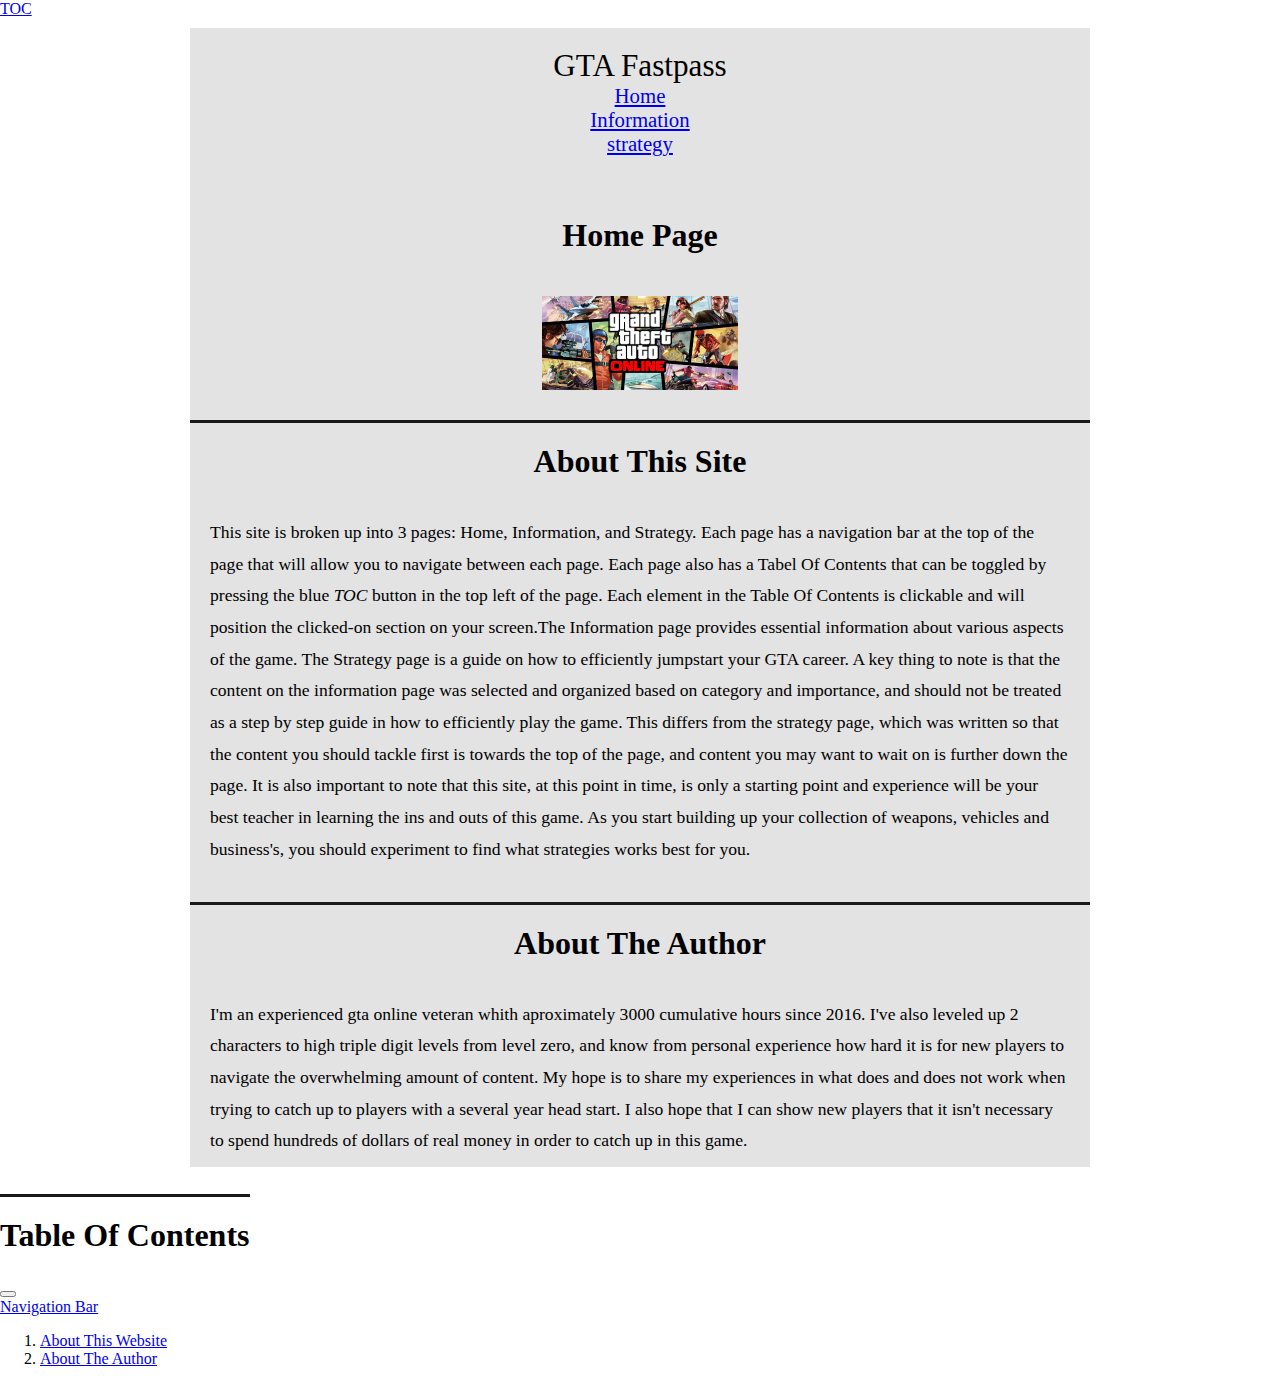
<file: index.html>
<!DOCTYPE html>
<html lang="en">
    <head>
        <meta charset="UTF-8">
        <meta name="viewport" content="width=device-width, initial-scale=1.0">
        <link href="https://cdn.jsdelivr.net/npm/bootstrap@5.3.0/dist/css/bootstrap.min.css" rel="stylesheet" integrity="sha384-9ndCyUaIbzAi2FUVXJi0CjmCapSmO7SnpJef0486qhLnuZ2cdeRhO02iuK6FUUVM" crossorigin="anonymous">        
        <link rel="stylesheet" href="style.css">
        <script src="https://cdn.jsdelivr.net/npm/bootstrap@5.3.0/dist/js/bootstrap.bundle.min.js" integrity="sha384-geWF76RCwLtnZ8qwWowPQNguL3RmwHVBC9FhGdlKrxdiJJigb/j/68SIy3Te4Bkz" crossorigin="anonymous"></script>

        <title>GTA Guide</title>
    </head>
    <body>
        <div id="page">
            <a id="toc-button" class="btn btn-primary sticky-top" data-bs-toggle="offcanvas" href="#TableOfContent" role="button">TOC</a>
                
            <div class="card bg-light text-dark mb-3">
                <div class="container" id="PageNavCont">
                    <nav class="navbar navbar-expand-lg" id="PageNav">
                        <div class="container-fluid">
                            <div class="navbarItem">
                                <a class="navbar-brand">GTA Fastpass</a>
                            </div>
                            <div class="navbarItem">
                                <a class="nav-link active" aria-current="page" href="index.html">Home</a>
                            </div>
                            <div class="navbarItem">
                                <a class="nav-link active" href="info.html">Information</a>
                            </div>
                            <div class="navbarItem">
                                <a class="nav-link active" href="strategy.html">strategy</a>
                            </div>
                        </div>
                    </nav>
                </div>
                <div>
                    <div class="row" id="page-header">
                        <div class="col"><h1>Home Page</h1></div>
                        <div class="col"><img src="images/GTA-online-logo.jpg" alt="gta logo"></div>
                    </div>
                    <h2 id="AboutSite">About This Site</h2>
                    <p class="textbox">This site is broken up into 3 pages: Home, Information, and Strategy. Each page has a navigation bar at the top of the page that will allow you to navigate between each page. Each page also has a Tabel Of Contents that can be toggled by pressing the blue <em>TOC</em> button in the top left of the page. Each element in the Table Of Contents is clickable and will position the clicked-on section on your screen.The Information page provides essential information about various aspects of the game. The Strategy page is a guide on how to efficiently jumpstart your GTA career. A key thing to note is that the content on the information page was selected and organized based on category and importance, and should not be treated as a step by step guide in how to efficiently play the game. This differs from the strategy page, which was written so that the content you should tackle first is towards the top of the page, and content you may want to wait on is further down the page. It is also important to note that this site, at this point in time, is only a starting point and experience will be your best teacher in learning the ins and outs of this game. As you start building up your collection of weapons, vehicles and business's, you should experiment to find what strategies works best for you.</p>
                    
                    <h2 id="AboutAuthor">About The Author</h2>
                    <p class="textbox">I'm an experienced gta online veteran whith aproximately 3000 cumulative hours since 2016. I've also leveled up 2 characters to high triple digit levels from level zero, and know from personal experience how hard it is for new players to navigate the overwhelming amount of content. My hope is to share my experiences in what does and does not work when trying to catch up to players with a several year head start. I also hope that I can show new players that it isn't necessary to spend hundreds of dollars of real money in order to catch up in this game. </p>
                </div>
            </div>
        </div>
        <div class="offcanvas offcanvas-start" id="TableOfContent">
            <div class="offcanvas-header">
                <h2 class="offcanvas-title">Table Of Contents</h2>
                <button type="button" class="btn-close" data-bs-dismiss="offcanvas" aria-label="Close"></button>
                
            </div>
            <a href="#PageNav">Navigation Bar</a>
            <ol>
                <li><a href="index.html#AboutSite">About This Website</a></li>
                <li><a href="index.html#AboutAuthor">About The Author</a></li>
            </ol>
        </div>
    </body>
</html>
</file>
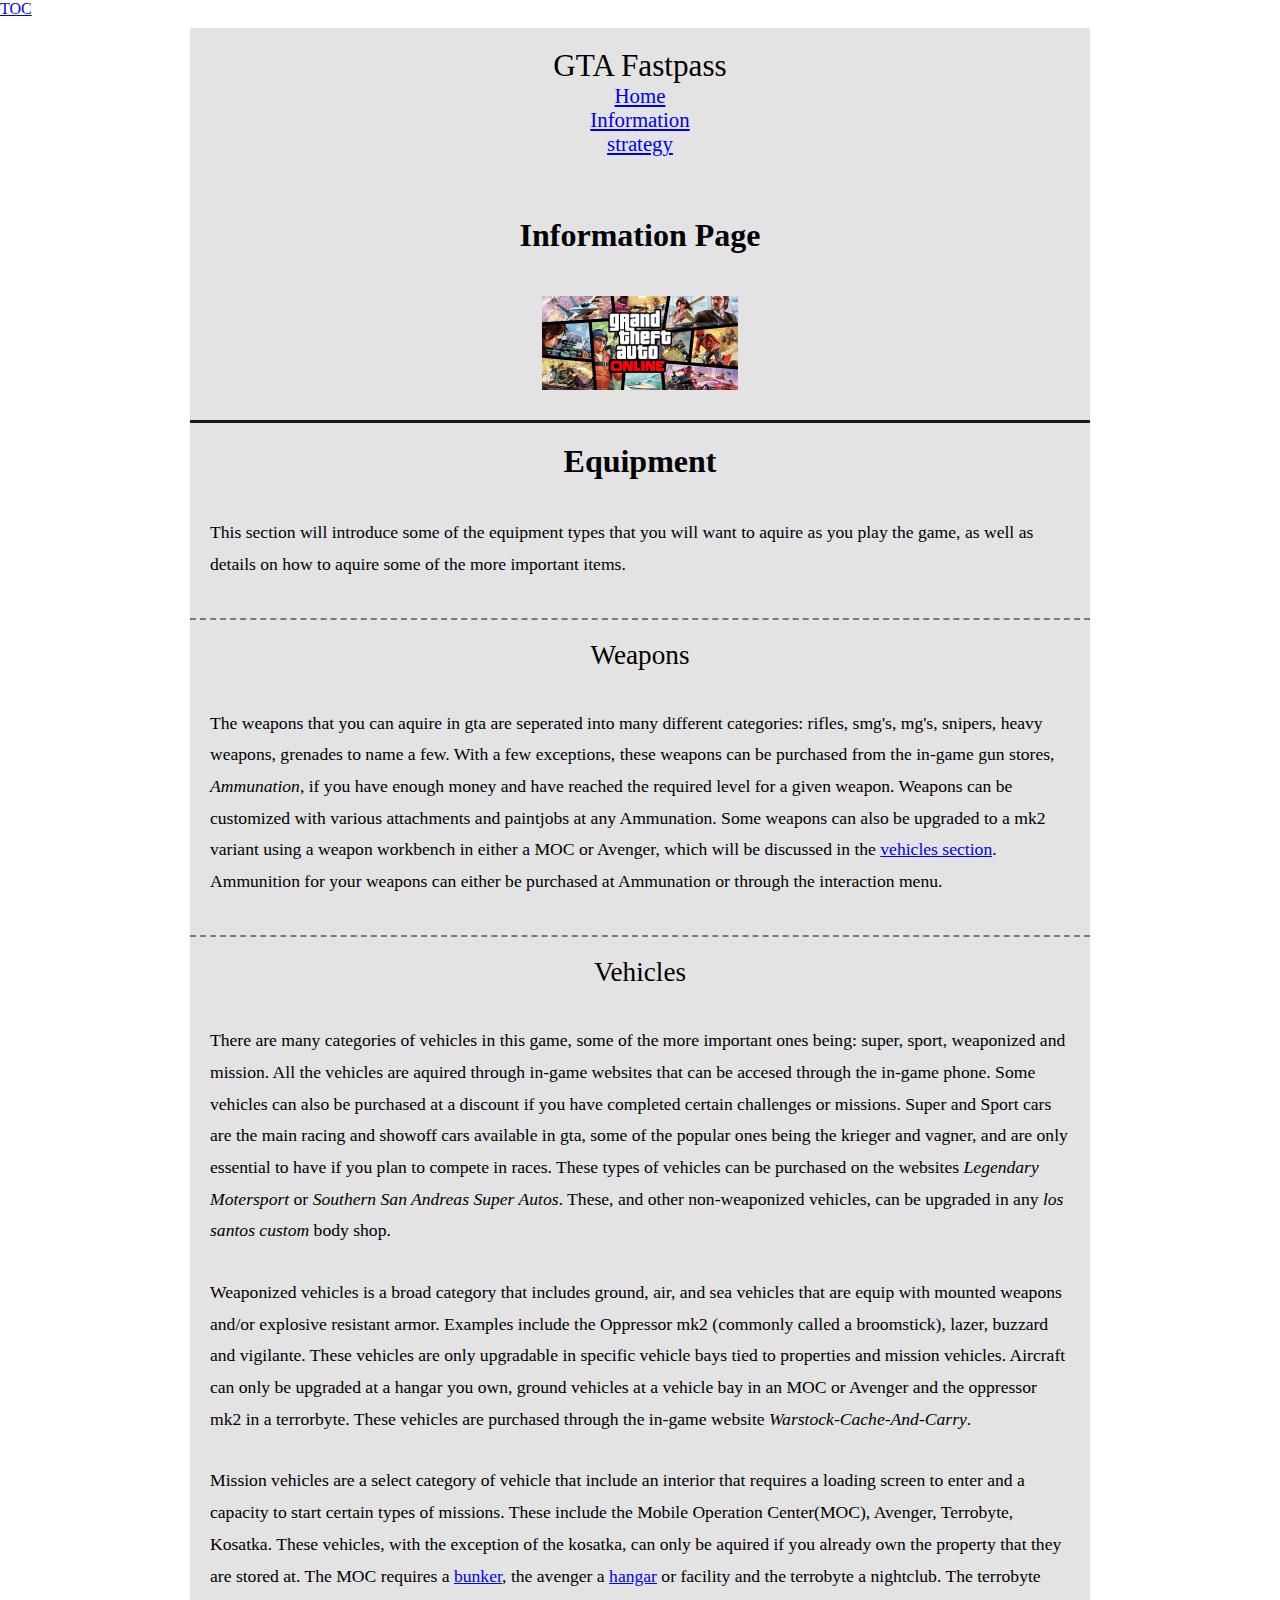
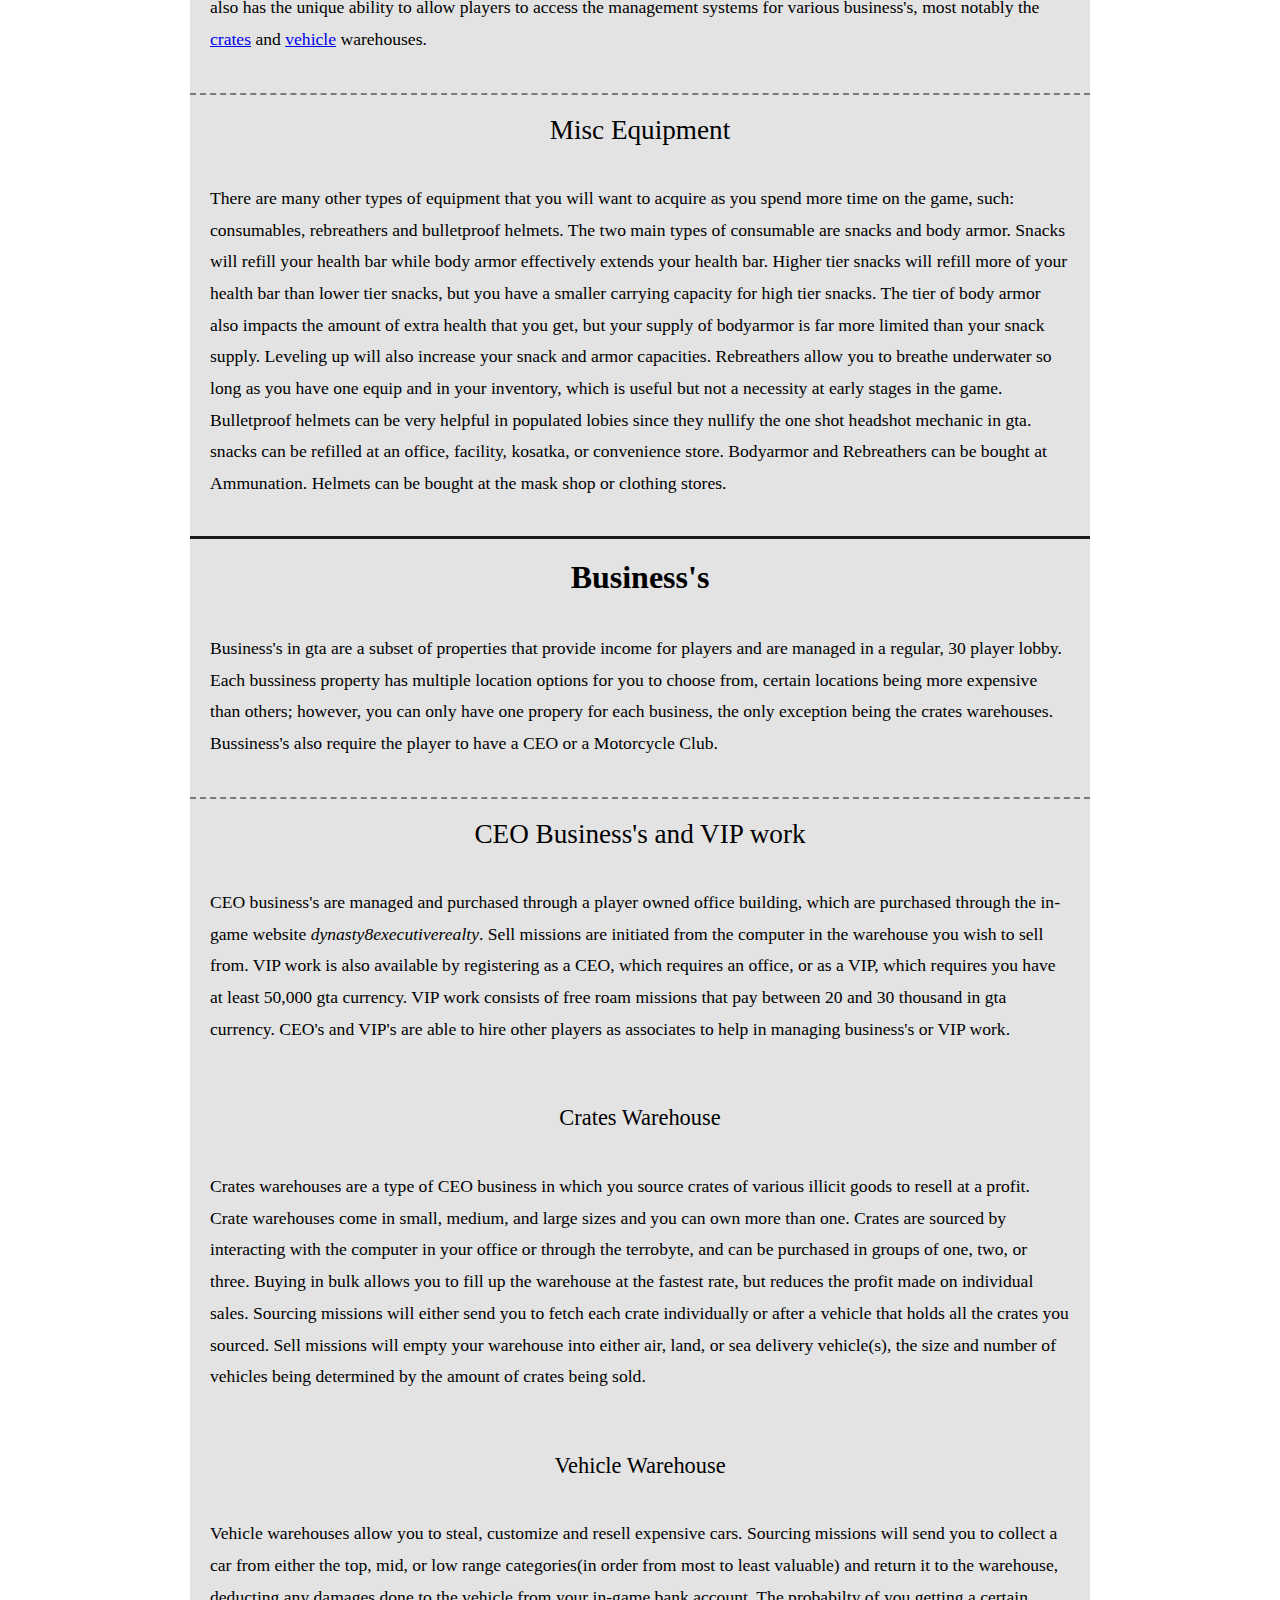
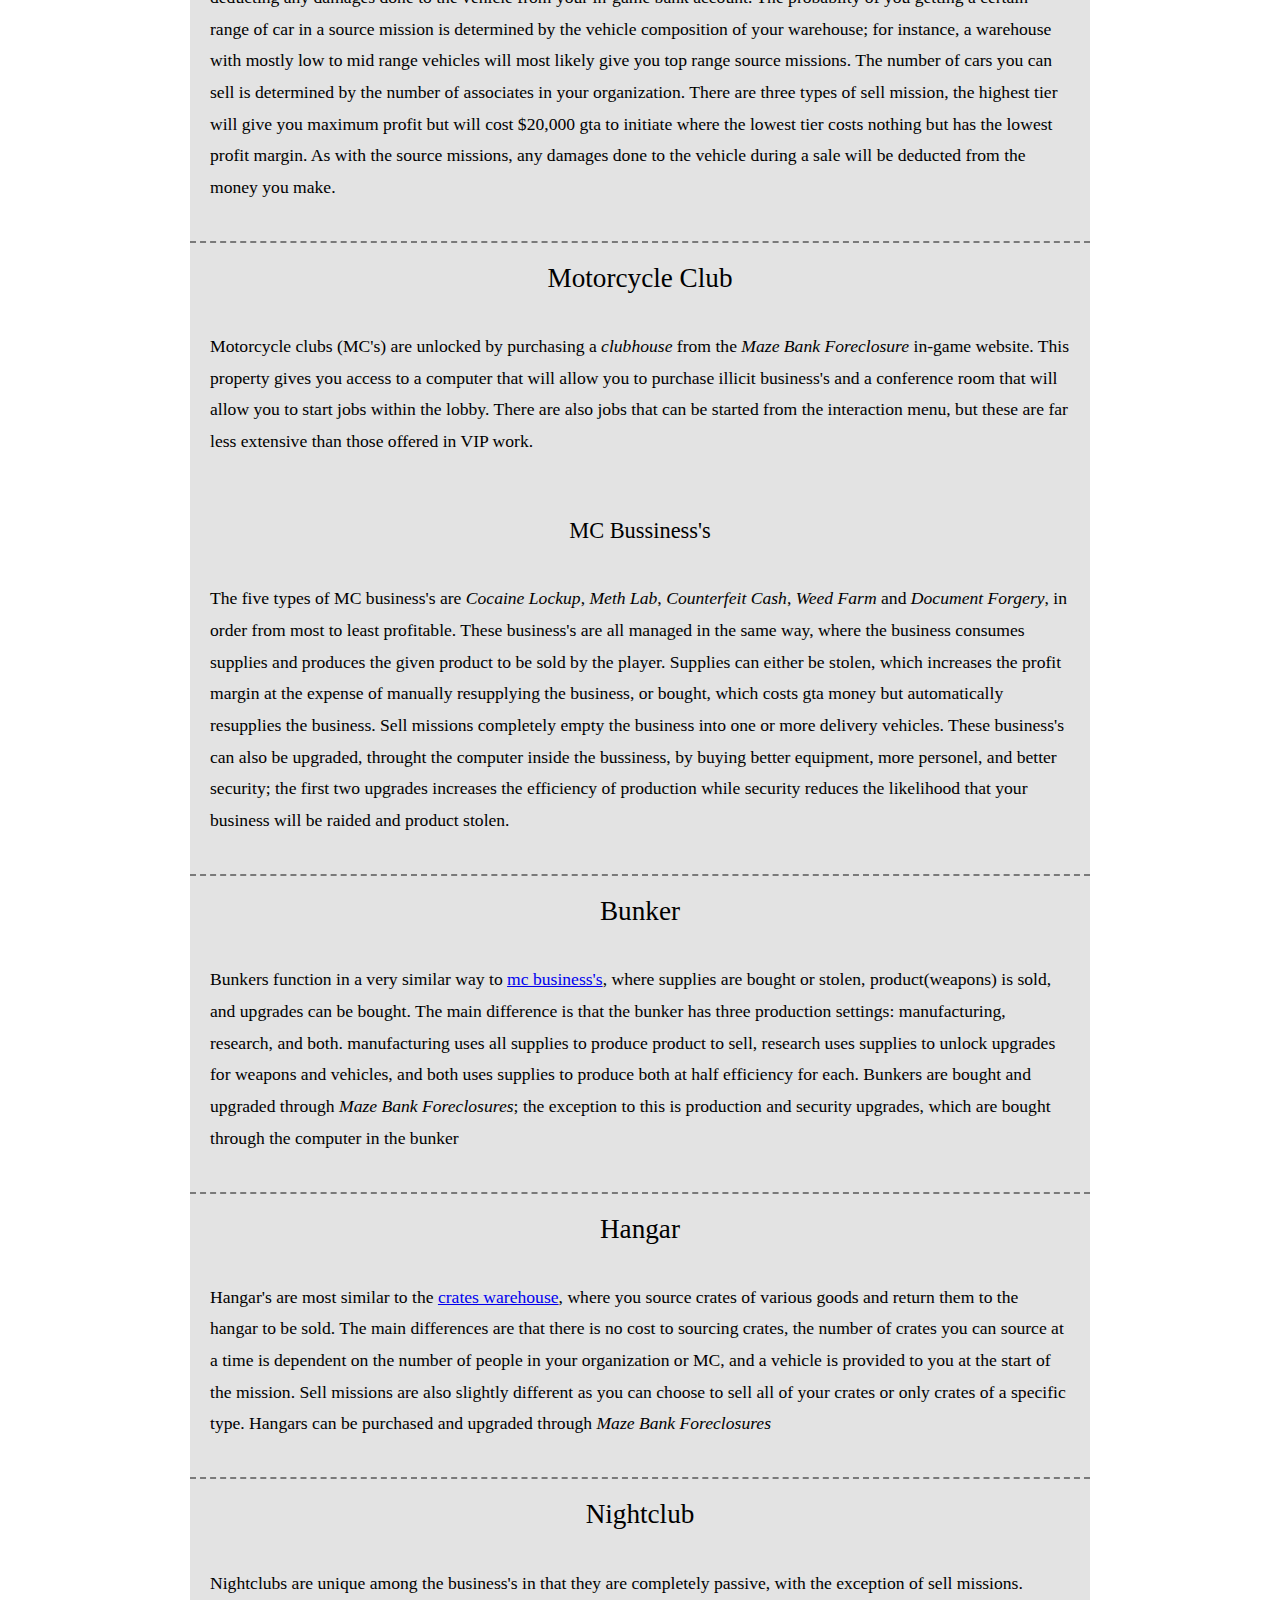
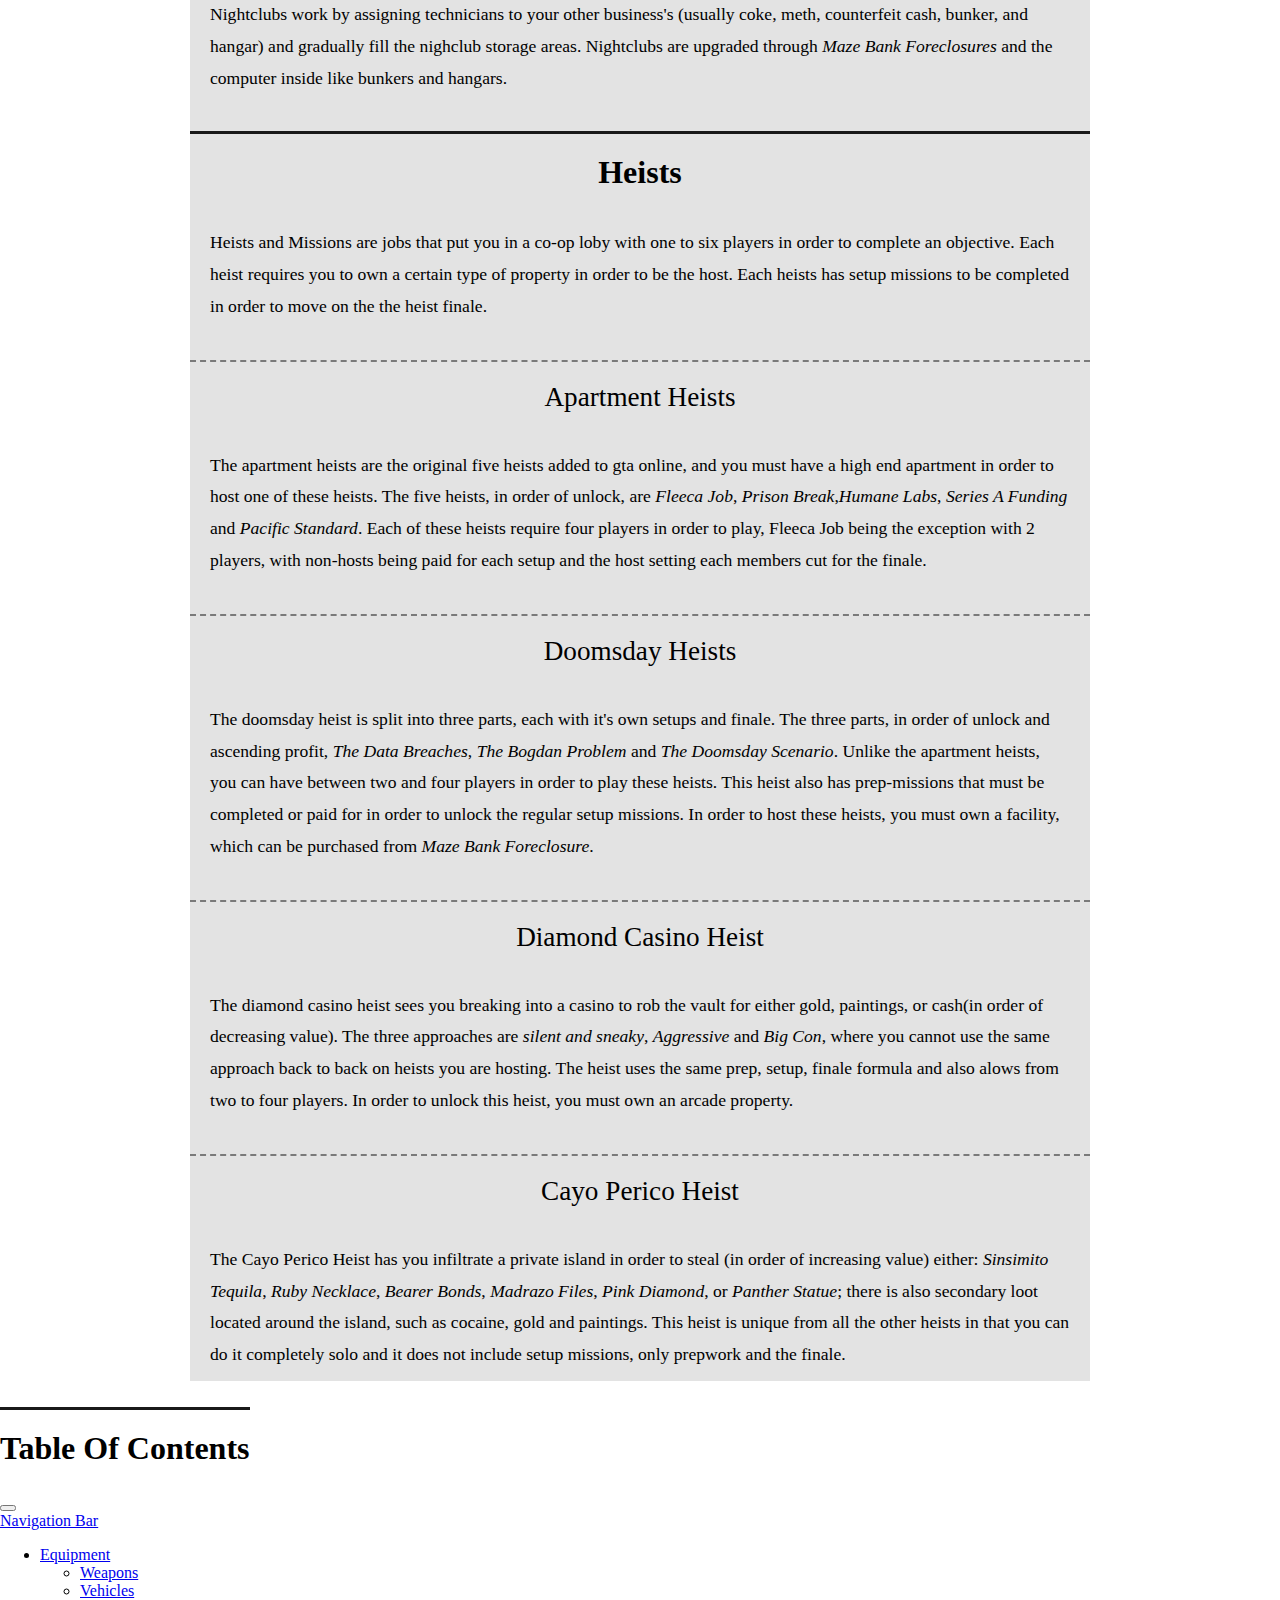
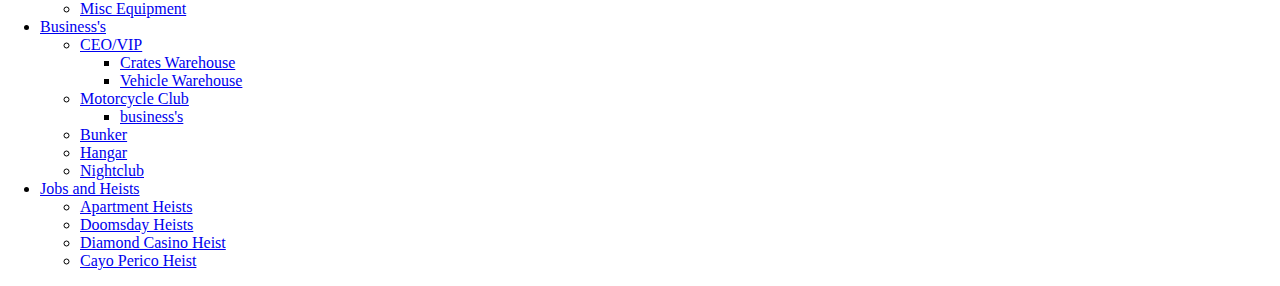
<file: info.html>
<!DOCTYPE html>
<html lang="en">
    <head>
        <meta charset="UTF-8">
        <meta name="viewport" content="width=device-width, initial-scale=1.0">
        <link href="https://cdn.jsdelivr.net/npm/bootstrap@5.3.0/dist/css/bootstrap.min.css" rel="stylesheet" integrity="sha384-9ndCyUaIbzAi2FUVXJi0CjmCapSmO7SnpJef0486qhLnuZ2cdeRhO02iuK6FUUVM" crossorigin="anonymous">
        <link rel="stylesheet" href="style.css">
        <title>GTA Guide</title>
    </head>
    <body>
        <script src="https://cdn.jsdelivr.net/npm/bootstrap@5.3.0/dist/js/bootstrap.bundle.min.js" integrity="sha384-geWF76RCwLtnZ8qwWowPQNguL3RmwHVBC9FhGdlKrxdiJJigb/j/68SIy3Te4Bkz" crossorigin="anonymous"></script>
        <div id="page">
            <a id="toc-button" class="btn btn-primary sticky-top" data-bs-toggle="offcanvas" href="#TableOfContent" role="button">TOC</a>

            <div class="card bg-light text-dark mb-3">
                <div class="container" id="PageNavCont">
                    <nav class="navbar navbar-expand-lg" id="PageNav">
                        <div class="container-fluid">
                            <div class="navbarItem">
                                <a class="navbar-brand">GTA Fastpass</a>
                            </div>
                            <div class="navbarItem">
                                <a class="nav-link active" href="index.html">Home</a>
                            </div>
                            <div class="navbarItem">
                                <a class="nav-link active" aria-current="page" href="info.html">Information</a>
                            </div>
                            <div class="navbarItem">
                                <a class="nav-link active" href="strategy.html">strategy</a>
                            </div>
                        </div>  
                    </nav>
                </div>
                <div class="row" id="page-header">
                    <div class="col"><h1>Information Page</h1></div>
                    <div class="col"><img src="images/GTA-online-logo.jpg" alt="gta logo"></div>
                </div>
                <div id="equipment-section">
                    <h2 id="equipment">Equipment</h2>
                    <p class="textbox">This section will introduce some of the equipment types that you will want to aquire as you play the game, as well as details on how to aquire some of the more important items.</p>

                    <h3 id="weapons">Weapons</h3>
                    <p class="textbox">The weapons that you can aquire in gta are seperated into many different categories: rifles, smg's, mg's, snipers, heavy weapons, grenades to name a few. With a few exceptions, these weapons can be purchased from the in-game gun stores, <em>Ammunation</em>, if you have enough money and have reached the required level for a given weapon. Weapons can be customized with various attachments and paintjobs at any Ammunation. Some weapons can also be upgraded to a mk2 variant using a weapon workbench in either a MOC or Avenger, which will be discussed in the <a href="#vehicles">vehicles section</a>. Ammunition for your weapons can  either be purchased at Ammunation or through the interaction menu.</p>

                    <h3 id="vehicles">Vehicles</h3>
                    <p class="textbox">There are many categories of vehicles in this game, some of the more important ones being: super, sport, weaponized and mission. All the vehicles are aquired through in-game websites that can be accesed through the in-game phone. Some vehicles can also be purchased at a discount if you have completed certain challenges or missions. Super and Sport cars are the main racing and showoff cars available in gta, some of the popular ones being the krieger and vagner, and are only essential to have if you plan to compete in races. These types of vehicles can be purchased on the websites <em>Legendary Motersport</em> or <em>Southern San Andreas Super Autos</em>. These, and other non-weaponized vehicles, can be upgraded in any <em>los santos custom</em> body shop.</p>
                    <p class="textbox">Weaponized vehicles is a broad category that includes ground, air, and sea vehicles that are equip with mounted weapons and/or explosive resistant armor. Examples include the Oppressor mk2 (commonly called a broomstick), lazer, buzzard and vigilante. These vehicles are only upgradable in specific vehicle bays tied to properties and mission vehicles. Aircraft can only be upgraded at a hangar you own, ground vehicles at a vehicle bay in an MOC or Avenger and the oppressor mk2 in a terrorbyte. These vehicles are purchased through the in-game website <em>Warstock-Cache-And-Carry</em>.</p>
                    <p class="textbox">Mission vehicles are a select category of vehicle that include an interior that requires a loading screen to enter and a capacity to start certain types of missions. These include the Mobile Operation Center(MOC), Avenger, Terrobyte, Kosatka. These vehicles, with the exception of the kosatka, can only be aquired if you already own the property that they are stored at. The MOC requires a <a href="#bunker">bunker</a>, the avenger a <a href="#hangar">hangar</a> or facility and the terrobyte a nightclub. The terrobyte also has the unique ability to allow players to access the management systems for various business's, most notably the <a href="#crates-warehouse">crates</a> and <a href="#vehicle-warehouse">vehicle</a> warehouses.</p>

                    <h3 id="misc-equipment">Misc Equipment</h3>
                    <p class="textbox">There are many other types of equipment that you will want to acquire as you spend more time on the game, such: consumables, rebreathers and bulletproof helmets. The two main types of consumable are snacks and body armor. Snacks will refill your health bar while body armor effectively extends your health bar. Higher tier snacks will refill more of your health bar than lower tier snacks, but you have a smaller carrying capacity for high tier snacks. The tier of body armor also impacts the amount of extra health that you get, but your supply of bodyarmor is far more limited than your snack supply. Leveling up will also increase your snack and armor capacities. Rebreathers allow you to breathe underwater so long as you have one equip and in your inventory, which is useful but not a necessity at early stages in the game. Bulletproof helmets can be very helpful in populated lobies since they nullify the one shot headshot mechanic in gta. snacks can be refilled at an office, facility, kosatka, or convenience store. Bodyarmor and Rebreathers can be bought at Ammunation. Helmets can be bought at the mask shop or clothing stores.</p>

                </div>
                <div id="business's-section">
                    <h2 id="Business's-Heading">Business's</h2>
                    <p class="textbox">Business's in gta are a subset of properties that provide income for players and are managed in a regular, 30 player lobby. Each bussiness property has multiple location options for you to choose from, certain locations being more expensive than others; however, you can only have one propery for each business, the only exception being the crates warehouses. Bussiness's also require the player to  have a CEO or a Motorcycle Club.</p>

                    <h3 id="CEO/VIP">CEO Business's and VIP work</h3>
                    <p class="textbox">CEO business's are managed and purchased through a player owned office building, which are purchased through the in-game website <em>dynasty8executiverealty</em>. Sell missions are initiated from the computer in the warehouse you wish to sell from. VIP work is also available by registering as a CEO, which requires an office, or as a VIP, which requires you have at least 50,000 gta currency. VIP work consists of free roam missions that pay between 20 and 30 thousand in gta currency. CEO's and VIP's are able to hire other players as associates to help in managing business's or VIP work.</p>
                    <h4 id="crates-warehouse">Crates Warehouse</h4>
                    <p class="textbox">Crates warehouses are a type of CEO business in which you source crates of various illicit goods to resell at a profit. Crate warehouses come in small, medium, and large sizes and you can own more than one. Crates are sourced by interacting with the computer in your office or through the terrobyte, and can be purchased in groups of one, two, or three. Buying in bulk allows you to fill up the warehouse at the fastest rate, but reduces the profit made on individual sales. Sourcing missions will either send you to fetch each crate individually or after a vehicle that holds all the crates you sourced. Sell missions will empty your warehouse into either air, land, or sea delivery vehicle(s), the size and number of vehicles being determined by the amount of crates being sold.  </p>
                    <h4 id="vehicle-warehouse">Vehicle Warehouse</h4>
                    <p class="textbox">Vehicle warehouses allow you to steal, customize and resell expensive cars. Sourcing missions will send you to collect a car from either the top, mid, or low range categories(in order from most to least valuable) and return it to the warehouse, deducting any damages done to the vehicle from your in-game bank account. The probabilty of you getting a certain range of car in a source mission is determined by the vehicle composition of your warehouse; for instance, a warehouse with mostly low to mid range vehicles will most likely give you top range source missions. The number of cars you can sell is determined by the number of associates in your organization. There are three types of sell mission, the highest tier will give you maximum profit but will cost $20,000 gta to initiate where the lowest tier costs nothing but has the lowest profit margin. As with the source missions, any damages done to the vehicle during a sale will be deducted from the money you make.</p>

                    <h3 id="Motorcycle-Club">Motorcycle Club</h3>
                    <p class="textbox">Motorcycle clubs (MC's) are unlocked by purchasing a <em>clubhouse</em> from the <em>Maze Bank Foreclosure</em> in-game website. This property gives you access to a computer that will allow you to purchase illicit business's and a conference room that will allow you to start jobs within the lobby. There are also jobs that can be started from the interaction menu, but these are far less extensive than those offered in VIP work.</p>
                    
                    <h4 id="mc-bussiness's">MC Bussiness's</h4>
                    <p class="textbox">The five types of MC business's are <em>Cocaine Lockup</em>, <em>Meth Lab</em>, <em>Counterfeit Cash</em>, <em>Weed Farm</em> and <em>Document Forgery</em>, in order from most to least profitable. These business's are all managed in the same way, where the business consumes supplies and produces the given product to be sold by the player. Supplies can either be stolen, which increases the profit margin at the expense of manually resupplying the business, or bought, which costs gta money but automatically resupplies the business. Sell missions completely empty the business into one or more delivery vehicles. These business's can also be upgraded, throught the computer inside the bussiness, by buying better equipment, more personel, and better security; the first two upgrades increases the efficiency of production while security reduces the likelihood that your business will be raided and product stolen.</p>

                    <h3 id="bunker">Bunker</h3>
                    <p class="textbox">Bunkers function in a very similar way to <a href="#mc-bussiness's">mc business's</a>, where supplies are bought or stolen, product(weapons) is sold, and upgrades can be bought. The main difference is that the bunker has three production settings: manufacturing, research, and both. manufacturing uses all supplies to produce product to sell, research uses supplies to unlock upgrades for weapons and vehicles, and both uses supplies to produce both at half efficiency for each. Bunkers are bought and upgraded through <em>Maze Bank Foreclosures</em>; the exception to this is production and security upgrades, which are bought through the computer in the bunker</p>

                    <h3 id="hangar">Hangar</h3>
                    <p class="textbox">Hangar's are most similar to the <a href="#crates-warehouse">crates warehouse</a>, where you source crates of various goods and return them to the hangar to be sold. The main differences are that there is no cost to sourcing crates, the number of crates you can source at a time is dependent on the number of people in your organization or MC, and a vehicle is provided to you at the start of the mission. Sell missions are also slightly different as you can choose to sell all of your crates or only crates of a specific type. Hangars can be purchased and upgraded through <em>Maze Bank Foreclosures</em></p>
                    <h3 id="nightclub">Nightclub</h3>
                    <p class="textbox">Nightclubs are unique among the business's in that they are completely passive, with the exception of sell missions. Nightclubs work by assigning technicians to your other business's (usually coke, meth, counterfeit cash, bunker, and hangar) and gradually fill the nighclub storage areas. Nightclubs are upgraded through <em>Maze Bank Foreclosures</em> and the computer inside like bunkers and hangars.</p>
                </div>
                <div id="heists-section">
                    <h2 id="heists">Heists</h2>
                    <p class="textbox">Heists and Missions are jobs that put you in a co-op loby with one to six players in order to complete an objective. Each heist requires you to own a certain type of property in order to be the host. Each heists has setup missions to be completed in order to move on the the heist finale. </p>

                    <h3 id="apartment-heists">Apartment Heists</h3>
                    <p class="textbox">The apartment heists are the original five heists added to gta online, and you must have a high end apartment in order to host one of these heists. The five heists, in order of unlock, are <em>Fleeca Job</em>, <em>Prison Break</em>,<em>Humane Labs</em>, <em>Series A Funding</em> and <em>Pacific Standard</em>. Each of these heists require four players in order to play, Fleeca Job being the exception with 2 players, with non-hosts being paid for each setup and the host setting each members cut for the finale.</p>

                    <h3 id="doomsday-heists">Doomsday Heists</h3>
                    <p class="textbox">The doomsday heist is split into three parts, each with it's own setups and finale. The three parts, in order of unlock and ascending profit, <em>The Data Breaches</em>, <em>The Bogdan Problem</em> and <em>The Doomsday Scenario</em>. Unlike the apartment heists, you can have between two and four players in order to play these heists. This heist also has prep-missions that must be completed or paid for in order to unlock the regular setup missions. In order to host these heists, you must own a facility, which can be purchased from <em>Maze Bank Foreclosure</em>.</p>

                    <h3 id="diamond-casino-heist">Diamond Casino Heist</h3>
                    <p class="textbox">The diamond casino heist sees you breaking into a casino to rob the vault for either gold, paintings, or cash(in order of decreasing value). The three approaches are <em>silent and sneaky</em>, <em>Aggressive</em> and <em>Big Con</em>, where you cannot use the same approach back to back on heists you are hosting. The heist uses the same prep, setup, finale formula and also alows from two to four players. In order to unlock this heist, you must own an arcade property.</p>
                    
                    <h3 id="cayo-perico-heist">Cayo Perico Heist</h3>
                    <p class="textbox">The Cayo Perico Heist has you infiltrate a private island in order to steal (in order of increasing value) either: <em>Sinsimito Tequila</em>, <em>Ruby Necklace</em>, <em>Bearer Bonds</em>, <em>Madrazo Files</em>, <em>Pink Diamond</em>, or <em>Panther Statue</em>; there is also secondary loot located around the island, such as cocaine, gold and paintings. This heist is unique from all the other heists in that you can do it completely solo and it does not include setup missions, only prepwork and the finale.</p>
                </div>
            </div>
        </div>
        
        <div class="offcanvas offcanvas-start" id="TableOfContent">
            <div class="offcanvas-header">
                <h2 class="offcanvas-title">Table Of Contents</h2>
                <button type="button" class="btn-close" data-bs-dismiss="offcanvas" aria-label="Close"></button>
            </div>
            <a href="#PageNav">Navigation Bar</a>
            <ul>
                <li>
                    <a href="#equipment">Equipment</a>
                    <ul>
                        <li><a href="#weapons">Weapons</a></li>
                        <li><a href="#vehicles">Vehicles</a></li>
                        <li><a href="#misc-equipment">Misc Equipment</a></li>
                    </ul>
                </li>
                <li>
                    <a href="#Business's-Heading">Business's</a>
                    <ul>
                        <li>
                            <a href="#CEO/VIP">CEO/VIP</a>
                            <ul>
                                <li><a href="#crates-warehouse">Crates Warehouse</a></li>
                                <li><a href="#vehicle-warehouse">Vehicle Warehouse</a></li>
                            </ul>
                        </li>
                        <li>
                            <a href="#Motorcycle-Club">Motorcycle Club</a>    
                            
                            <ul>
                                <li><a href="#mc-bussiness's">business's</a></li>
                            </ul>
                        </li>
                        <li><a href="#bunker">Bunker</a></li>
                        <li><a href="#hangar">Hangar</a></li>
                        <li><a href="#nightclub">Nightclub</a></li>
                    </ul>
                </li>
                <li>
                    <a href="#heists">Jobs and Heists</a>
                    <ul>
                        <li><a href="#apartment-heists">Apartment Heists</a></li>
                        <li><a href="#doomsday-heists">Doomsday Heists</a></li>
                        <li><a href="#diamond-casino-heist">Diamond Casino Heist</a></li>
                        <li><a href="#cayo-perico-heist">Cayo Perico Heist</a></li>
                    </ul>
                </li>
            </ul>

        </div>
    </body>
</html>
</file>
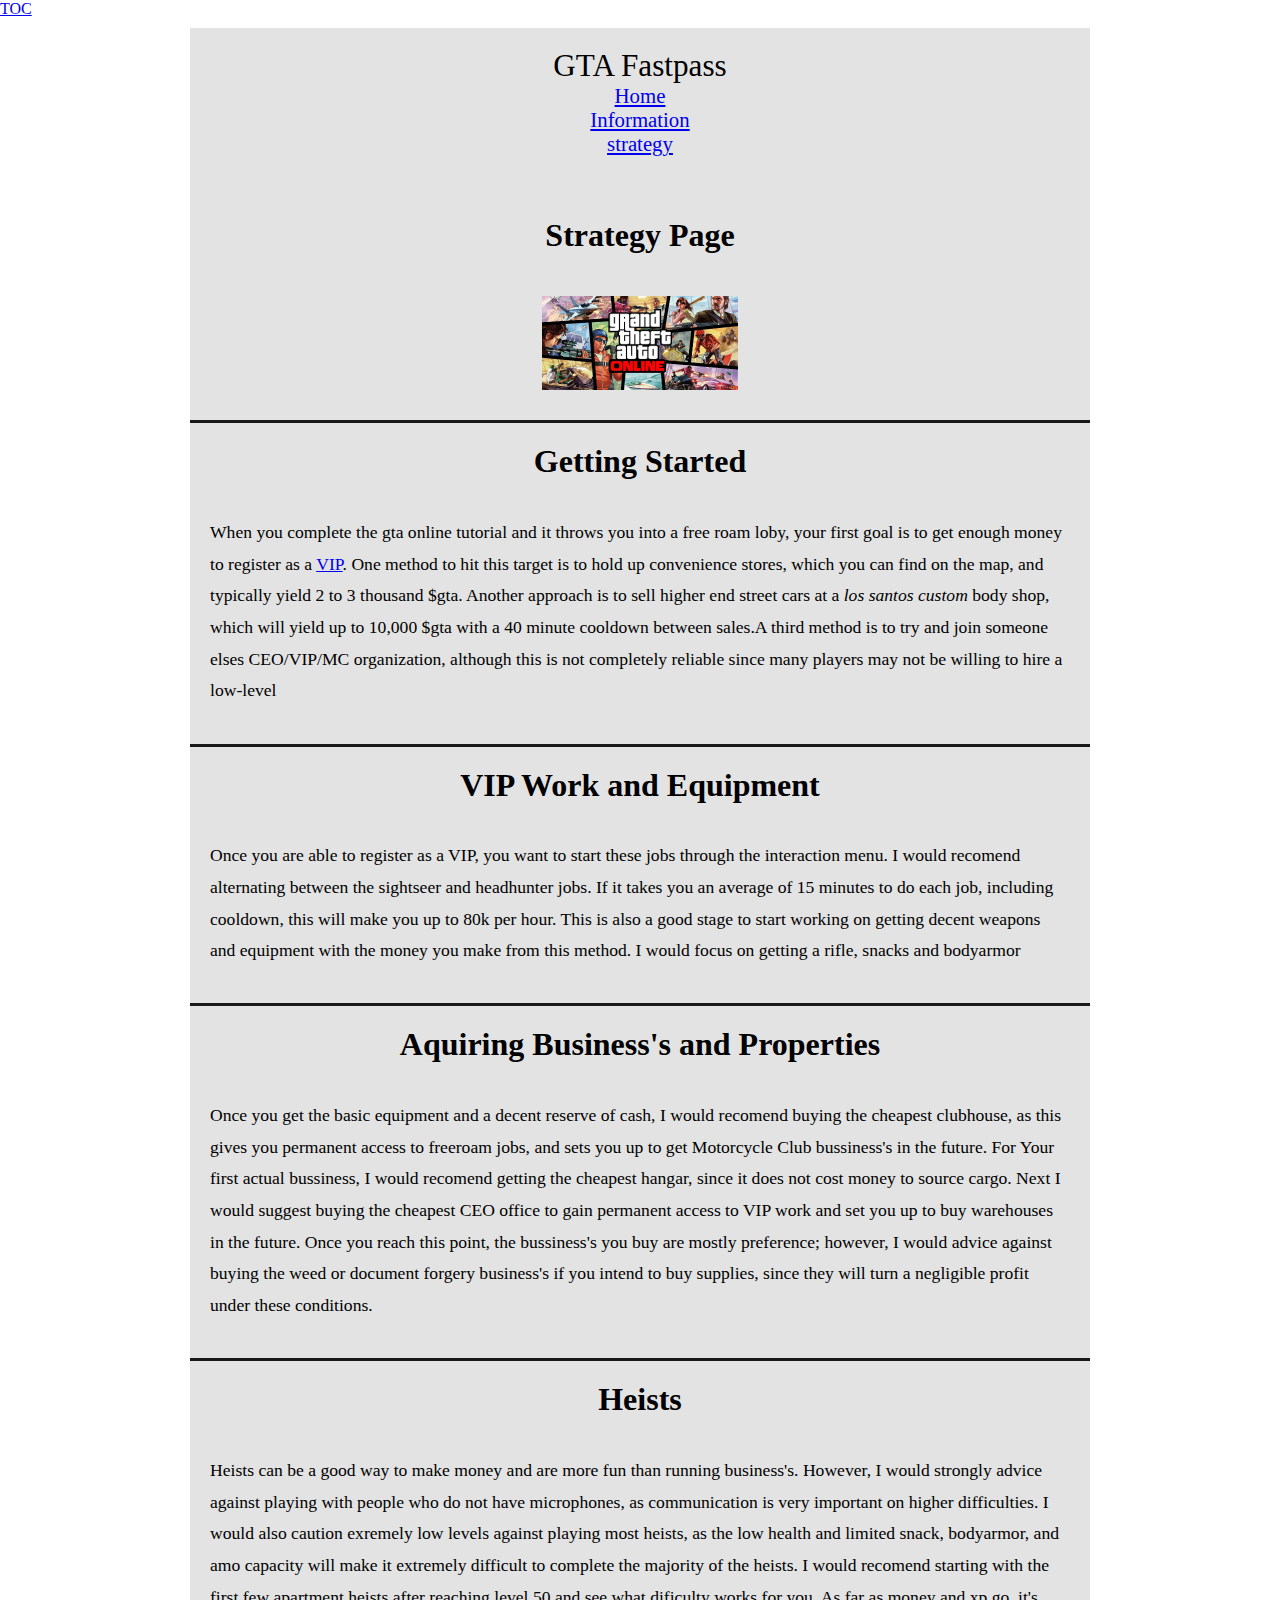
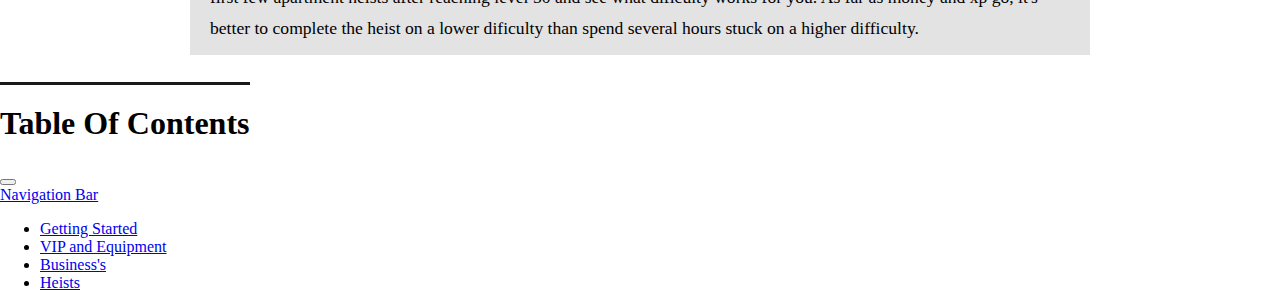
<file: strategy.html>
<!DOCTYPE html>
<html lang="en">
    <head>
        <meta charset="UTF-8">
        <meta name="viewport" content="width=device-width, initial-scale=1.0">
        <link href="https://cdn.jsdelivr.net/npm/bootstrap@5.3.0/dist/css/bootstrap.min.css" rel="stylesheet" integrity="sha384-9ndCyUaIbzAi2FUVXJi0CjmCapSmO7SnpJef0486qhLnuZ2cdeRhO02iuK6FUUVM" crossorigin="anonymous">        
        <link rel="stylesheet" href="style.css">
        <title>GTA Guide</title>
    </head>
    <body>
        <script src="https://cdn.jsdelivr.net/npm/bootstrap@5.3.0/dist/js/bootstrap.bundle.min.js" integrity="sha384-geWF76RCwLtnZ8qwWowPQNguL3RmwHVBC9FhGdlKrxdiJJigb/j/68SIy3Te4Bkz" crossorigin="anonymous"></script>
        <div id="page">
            <a id="toc-button" class="btn btn-primary sticky-top" data-bs-toggle="offcanvas" href="#TableOfContent" role="button">TOC</a>

            <div class="card bg-light text-dark mb-3">
                <div class="container" id="PageNavCont">
                    <nav class="navbar navbar-expand-lg" id="PageNav">
                        <div class="container-fluid">
                            <div class="navbarItem">
                                <a class="navbar-brand">GTA Fastpass</a>
                            </div>
                            <div class="navbarItem">
                                <a class="nav-link active" href="index.html">Home</a>
                            </div>
                            <div class="navbarItem">
                                <a class="nav-link active" aria-current="page" href="info.html">Information</a>
                            </div>
                            <div class="navbarItem">
                                <a class="nav-link active" href="strategy.html">strategy</a>
                            </div>
                        </div>  
                    </nav>
                </div>
                <div class="row" id="page-header">
                    <div class="col"><h1>Strategy Page</h1></div>
                    <div class="col"><img src="images/GTA-online-logo.jpg" alt="gta logo"></div>
                </div>
                <div id="getting-started">
                    <h2 id="get-started-heading">Getting Started</h2>
                    <p class="textbox">When you complete the gta online tutorial and it throws you into a free roam loby, your first goal is to get enough money to register as a <a href="info.html#CEO/VIP">VIP</a>. One method to hit this target is to hold up convenience stores, which you can find on the map, and typically yield 2 to 3 thousand $gta. Another approach is to sell higher end street cars at a <em>los santos custom</em> body shop, which will yield up to 10,000 $gta with a 40 minute cooldown between sales.A third method is to try and join someone elses CEO/VIP/MC organization, although this is not completely reliable since many players may not be willing to hire a low-level</p>

                    <h2 id="VIP/Equipment">VIP Work and Equipment</h2>
                    <p class="textbox">Once you are able to register as a VIP, you want to start these jobs through the interaction menu. I would recomend alternating between the sightseer and headhunter jobs. If it takes you an average of 15 minutes to do each job, including cooldown, this will make you up to 80k per hour. This is also a good stage to start working on getting decent weapons and equipment with the money you make from this method. I would focus on getting a rifle, snacks and bodyarmor</p>
                </div>
                <div id="business's-section">
                    <h2 id="business's">Aquiring Business's and Properties</h2>
                    <p class="textbox">Once you get the basic equipment and a decent reserve of cash, I would recomend buying the cheapest clubhouse, as this gives you permanent access to freeroam jobs, and sets you up to get Motorcycle Club bussiness's in the future. For Your first actual bussiness, I would recomend getting the cheapest hangar, since it does not cost money to source cargo. Next I would suggest buying the cheapest CEO office to gain permanent access to VIP work and set you up to buy warehouses in the future. Once you reach this point, the bussiness's you buy are mostly preference; however, I would advice against buying the weed or document forgery business's if you intend to buy supplies, since they will turn a negligible profit under these conditions.</p>
                </div>
                <div id="Heists">
                    <h2>Heists</h2>
                    <p class="textbox">Heists can be a good way to make money and are more fun than running business's. However, I would strongly advice against playing with people who do not have microphones, as communication is very important on higher difficulties. I would also caution exremely low levels against playing most heists, as the low health and limited snack, bodyarmor, and amo capacity will make it extremely difficult to complete the majority of the heists. I would recomend starting with the first few apartment heists after reaching level 50 and see what dificulty works for you. As far as money and xp go, it's better to complete the heist on a lower dificulty than spend several hours stuck on a higher difficulty.</p>
                </div>
            </div>
        </div>
        
        <div class="offcanvas offcanvas-start" id="TableOfContent">
            <div class="offcanvas-header">
                <h2 class="offcanvas-title">Table Of Contents</h2>
                <button type="button" class="btn-close" data-bs-dismiss="offcanvas" aria-label="Close"></button>
            </div>
            <a href="#PageNav">Navigation Bar</a>
            <ul>
                <li><a href="#getting-started">Getting Started</a></li>
                <li><a href="#VIP/Equipment">VIP and Equipment</a></li>
                <li><a href="#business's-section">Business's</a></li>
                <li><a href="#Heists">Heists</a></li>
            </ul>
        </div>
    </body>
</html>
</file>
<file: style.css>
body{
    min-width: 1050px;
    margin:auto;
}
html, body {
    background: #fff;
}
#page{
    margin:auto;
    justify-content: center;
}
#toc-button{
    margin-right: 5px;
}
#PageNavCont{
    margin: auto;
    padding: 10px 0px;
    width: 600px;
}
#PageNav{
    padding: 10px 10px;
}
#page-header{
    margin-bottom: 5px;
}
#TableOfContent{
    width: fit-content;
}
.navbarItem {
    margin: 0px 10px;
    font-size: 1.3em;
}
.navbar-brand{
    font-size: 1.5em;
}
.card {
    width: 900px;
    text-align: center;
    margin:auto;
    margin-top: 10px;
    background: #e3e3e3;
}
.textbox {
    margin:0px 10px 10px 10px;
    padding: 10px 10px;
    text-align: left;
    font-size: 1.1em;
    line-height: 1.8em;
}
h1 {
    padding-top: 20px;
    padding-bottom: 20px;
}
h2 {
    padding-top: 20px;
    border-top: solid rgb(25, 25, 25) .1em;
    font-size: 2em;
    font-weight: 600;
}
h3 {
    padding-top: 20px;
    border-top: dashed rgb(122, 122, 122) .1em;
    font-size: 1.7em;
    font-weight: 500;
}
h4{
    padding-top:20px;
    font-size: 1.4em;
    font-weight: 500;
}
</file>
